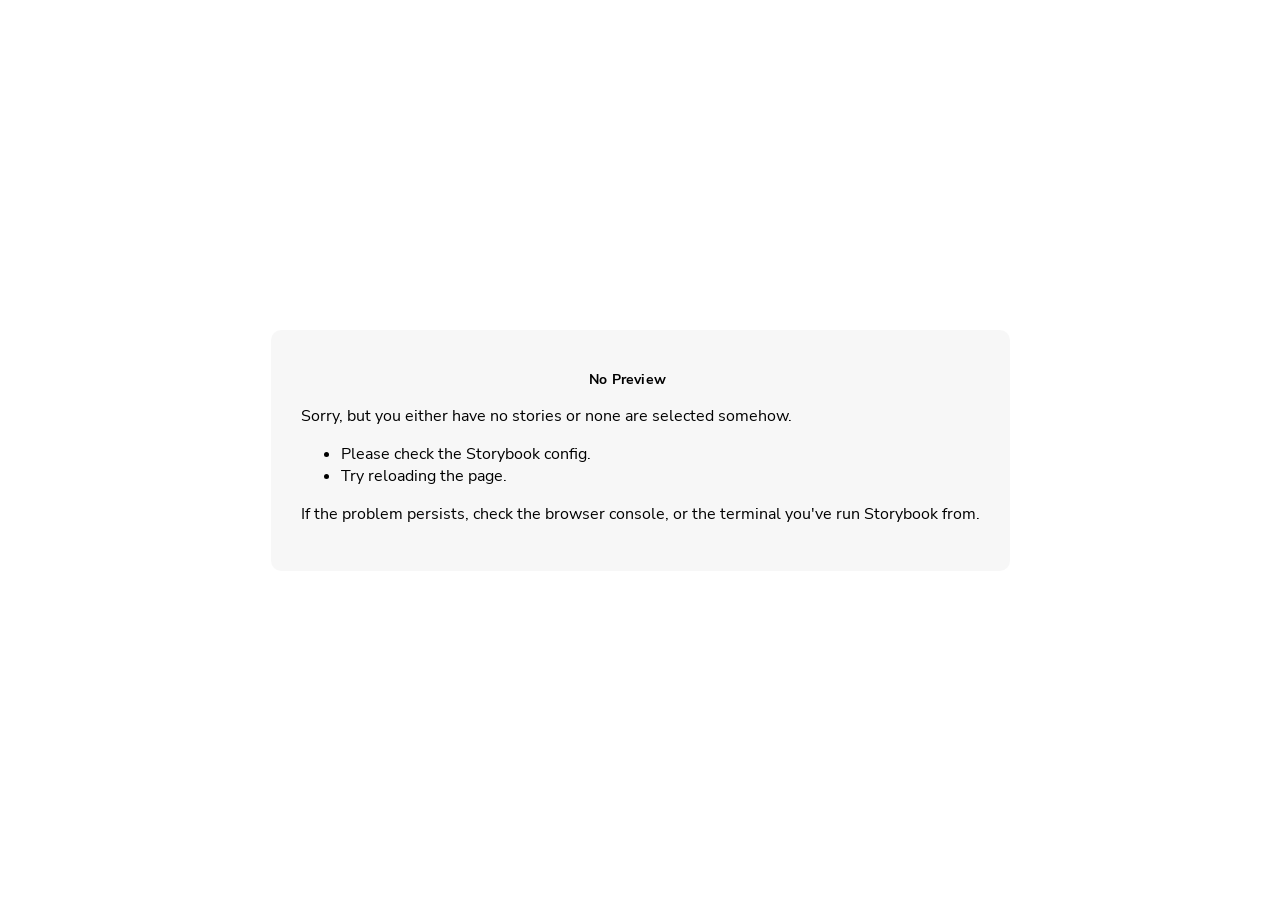
<file: storybook/iframe.html>
<!doctype html><html lang="en"><head><meta charset="utf-8"><title>Webpack App</title><meta name="viewport" content="width=device-width,initial-scale=1"><link rel="prefetch" href="./sb-common-assets/nunito-sans-regular.woff2" as="font" type="font/woff2" crossorigin><link rel="prefetch" href="./sb-common-assets/nunito-sans-italic.woff2" as="font" type="font/woff2" crossorigin><link rel="prefetch" href="./sb-common-assets/nunito-sans-bold.woff2" as="font" type="font/woff2" crossorigin><link rel="prefetch" href="./sb-common-assets/nunito-sans-bold-italic.woff2" as="font" type="font/woff2" crossorigin><link rel="stylesheet" href="./sb-common-assets/fonts.css"><base target="_parent"><style>/* While we aren't showing the main block yet, but still preparing, we want everything the user
     has rendered, which may or may not be in #storybook-root, to be display none */
  .sb-show-preparing-story:not(.sb-show-main) > :not(.sb-preparing-story) {
    display: none;
  }

  .sb-show-preparing-docs:not(.sb-show-main) > :not(.sb-preparing-docs) {
    display: none;
  }

  /* Hide our own blocks when we aren't supposed to be showing them */
  :not(.sb-show-preparing-story) > .sb-preparing-story,
  :not(.sb-show-preparing-docs) > .sb-preparing-docs,
  :not(.sb-show-nopreview) > .sb-nopreview,
  :not(.sb-show-errordisplay) > .sb-errordisplay {
    display: none;
  }

  .sb-show-main.sb-main-centered {
    margin: 0;
    display: flex;
    align-items: center;
    min-height: 100vh;
  }

  .sb-show-main.sb-main-centered #storybook-root {
    box-sizing: border-box;
    margin: auto;
    padding: 1rem;
    max-height: 100%; /* Hack for centering correctly in IE11 */
  }

  /* Vertical centering fix for IE11 */
  @media screen and (-ms-high-contrast: none), (-ms-high-contrast: active) {
    .sb-show-main.sb-main-centered:after {
      content: '';
      min-height: inherit;
      font-size: 0;
    }
  }

  .sb-show-main.sb-main-fullscreen {
    margin: 0;
    padding: 0;
    display: block;
  }

  .sb-show-main.sb-main-padded {
    margin: 0;
    padding: 1rem;
    display: block;
    box-sizing: border-box;
  }

  .sb-wrapper {
    position: fixed;
    top: 0;
    bottom: 0;
    left: 0;
    right: 0;
    padding: 20px;
    font-family: 'Nunito Sans', -apple-system, '.SFNSText-Regular', 'San Francisco',
      BlinkMacSystemFont, 'Segoe UI', 'Helvetica Neue', Helvetica, Arial, sans-serif;
    -webkit-font-smoothing: antialiased;
    overflow: auto;
  }

  .sb-heading {
    font-size: 14px;
    font-weight: 600;
    letter-spacing: 0.2px;
    margin: 10px 0;
    padding-right: 25px;
  }

  .sb-nopreview {
    display: flex;
    align-content: center;
    justify-content: center;
  }

  .sb-nopreview_main {
    margin: auto;
    padding: 30px;
    border-radius: 10px;
    background: rgba(0, 0, 0, 0.03);
  }

  .sb-nopreview_heading {
    text-align: center;
  }

  .sb-errordisplay {
    border: 20px solid rgb(187, 49, 49);
    background: #222;
    color: #fff;
    z-index: 999999;
  }

  .sb-errordisplay_code {
    padding: 10px;
    background: #000;
    color: #eee;
    font-family: 'Operator Mono', 'Fira Code Retina', 'Fira Code', 'FiraCode-Retina', 'Andale Mono',
      'Lucida Console', Consolas, Monaco, monospace;
  }

  .sb-errordisplay pre {
    white-space: pre-wrap;
  }

  @-webkit-keyframes sb-rotate360 {
    from {
      transform: rotate(0deg);
    }
    to {
      transform: rotate(360deg);
    }
  }
  @keyframes sb-rotate360 {
    from {
      transform: rotate(0deg);
    }
    to {
      transform: rotate(360deg);
    }
  }
  @-webkit-keyframes sb-glow {
    0%,
    100% {
      opacity: 1;
    }
    50% {
      opacity: 0.4;
    }
  }
  @keyframes sb-glow {
    0%,
    100% {
      opacity: 1;
    }
    50% {
      opacity: 0.4;
    }
  }

  /* We display the preparing loaders *over* the rendering story */
  .sb-preparing-story,
  .sb-preparing-docs {
    background-color: white;
    /* Maximum possible z-index. It would be better to use stacking contexts to ensure it's always
    on top, but this isn't possible as it would require making CSS changes that could affect user code */
    z-index: 2147483647;
  }

  .sb-loader {
    -webkit-animation: sb-rotate360 0.7s linear infinite;
    animation: sb-rotate360 0.7s linear infinite;
    border-color: rgba(97, 97, 97, 0.29);
    border-radius: 50%;
    border-style: solid;
    border-top-color: #646464;
    border-width: 2px;
    display: inline-block;
    height: 32px;
    left: 50%;
    margin-left: -16px;
    margin-top: -16px;
    mix-blend-mode: difference;
    overflow: hidden;
    position: absolute;
    top: 50%;
    transition: all 200ms ease-out;
    vertical-align: top;
    width: 32px;
    z-index: 4;
  }

  .sb-previewBlock {
    background: #fff;
    border: 1px solid rgba(0, 0, 0, 0.1);
    border-radius: 4px;
    box-shadow: rgba(0, 0, 0, 0.1) 0 1px 3px 0;
    margin: 25px auto 40px;
    max-width: 600px;
  }

  .sb-previewBlock_header {
    align-items: center;
    box-shadow: rgba(0, 0, 0, 0.1) 0 -1px 0 0 inset;
    display: flex;
    gap: 14px;
    height: 40px;
    padding: 0 12px;
  }

  .sb-previewBlock_icon {
    -webkit-animation: sb-glow 1.5s ease-in-out infinite;
    animation: sb-glow 1.5s ease-in-out infinite;
    background: #e6e6e6;
    height: 14px;
    width: 14px;
  }
  .sb-previewBlock_icon:last-child {
    margin-left: auto;
  }

  .sb-previewBlock_body {
    -webkit-animation: sb-glow 1.5s ease-in-out infinite;
    animation: sb-glow 1.5s ease-in-out infinite;
    height: 182px;
    position: relative;
  }

  .sb-argstableBlock {
    border-collapse: collapse;
    border-spacing: 0;
    font-size: 13px;
    line-height: 20px;
    margin: 25px auto 40px;
    max-width: 600px;
    text-align: left;
    width: 100%;
  }
  .sb-argstableBlock th:first-of-type,
  .sb-argstableBlock td:first-of-type {
    padding-left: 20px;
  }
  .sb-argstableBlock th:nth-of-type(2),
  .sb-argstableBlock td:nth-of-type(2) {
    width: 35%;
  }
  .sb-argstableBlock th:nth-of-type(3),
  .sb-argstableBlock td:nth-of-type(3) {
    width: 15%;
  }
  .sb-argstableBlock th:last-of-type,
  .sb-argstableBlock td:last-of-type {
    width: 25%;
    padding-right: 20px;
  }
  .sb-argstableBlock th span,
  .sb-argstableBlock td span {
    -webkit-animation: sb-glow 1.5s ease-in-out infinite;
    animation: sb-glow 1.5s ease-in-out infinite;
    background-color: rgba(0, 0, 0, 0.1);
    border-radius: 0;
    box-shadow: none;
    color: transparent;
  }
  .sb-argstableBlock th {
    padding: 10px 15px;
  }

  .sb-argstableBlock-body {
    border-radius: 4px;
    box-shadow: rgba(0, 0, 0, 0.1) 0 1px 3px 1px, rgba(0, 0, 0, 0.065) 0 0 0 1px;
  }
  .sb-argstableBlock-body tr {
    background: transparent;
    overflow: hidden;
  }
  .sb-argstableBlock-body tr:not(:first-child) {
    border-top: 1px solid #e6e6e6;
  }
  .sb-argstableBlock-body tr:first-child td:first-child {
    border-top-left-radius: 4px;
  }
  .sb-argstableBlock-body tr:first-child td:last-child {
    border-top-right-radius: 4px;
  }
  .sb-argstableBlock-body tr:last-child td:first-child {
    border-bottom-left-radius: 4px;
  }
  .sb-argstableBlock-body tr:last-child td:last-child {
    border-bottom-right-radius: 4px;
  }
  .sb-argstableBlock-body td {
    background: #fff;
    padding-bottom: 10px;
    padding-top: 10px;
    vertical-align: top;
  }
  .sb-argstableBlock-body td:not(:first-of-type) {
    padding-left: 15px;
    padding-right: 15px;
  }
  .sb-argstableBlock-body button {
    -webkit-animation: sb-glow 1.5s ease-in-out infinite;
    animation: sb-glow 1.5s ease-in-out infinite;
    background-color: rgba(0, 0, 0, 0.1);
    border: 0;
    border-radius: 0;
    box-shadow: none;
    color: transparent;
    display: inline;
    font-size: 12px;
    line-height: 1;
    padding: 10px 16px;
  }

  .sb-argstableBlock-summary {
    margin-top: 4px;
  }

  .sb-argstableBlock-code {
    margin-right: 4px;
    margin-bottom: 4px;
    padding: 2px 5px;
  }</style><script>/* globals window */
  /* eslint-disable no-underscore-dangle */
  try {
    if (window.top !== window) {
      window.__REACT_DEVTOOLS_GLOBAL_HOOK__ = window.top.__REACT_DEVTOOLS_GLOBAL_HOOK__;
      window.__VUE_DEVTOOLS_GLOBAL_HOOK__ = window.top.__VUE_DEVTOOLS_GLOBAL_HOOK__;
      window.top.__VUE_DEVTOOLS_CONTEXT__ = window.document;
    }
  } catch (e) {
    // eslint-disable-next-line no-console
    console.warn('unable to connect to top frame for connecting dev tools');
  }</script><style>#storybook-root[hidden],
      #storybook-docs[hidden] {
        display: none !important;
      }</style></head><body><div class="sb-preparing-story sb-wrapper"><div class="sb-loader"></div></div><div class="sb-preparing-docs sb-wrapper"><div class="sb-previewBlock"><div class="sb-previewBlock_header"><div class="sb-previewBlock_icon"></div><div class="sb-previewBlock_icon"></div><div class="sb-previewBlock_icon"></div><div class="sb-previewBlock_icon"></div></div><div class="sb-previewBlock_body"><div class="sb-loader"></div></div></div><table aria-hidden="true" class="sb-argstableBlock"><thead class="sb-argstableBlock-head"><tr><th><span>Name</span></th><th><span>Description</span></th><th><span>Default</span></th><th><span>Control</span></th></tr></thead><tbody class="sb-argstableBlock-body"><tr><td><span>propertyName</span><span title="Required">*</span></td><td><div><span>This is a short description</span></div><div class="sb-argstableBlock-summary"><div><span class="sb-argstableBlock-code">summary</span></div></div></td><td><div><span class="sb-argstableBlock-code">defaultValue</span></div></td><td><button>Set string</button></td></tr><tr><td><span>propertyName</span><span>*</span></td><td><div><span>This is a short description</span></div><div class="sb-argstableBlock-summary"><div><span class="sb-argstableBlock-code">summary</span></div></div></td><td><div><span class="sb-argstableBlock-code">defaultValue</span></div></td><td><button>Set string</button></td></tr><tr><td><span>propertyName</span><span>*</span></td><td><div><span>This is a short description</span></div><div class="sb-argstableBlock-summary"><div><span class="sb-argstableBlock-code">summary</span></div></div></td><td><div><span class="sb-argstableBlock-code">defaultValue</span></div></td><td><button>Set string</button></td></tr></tbody></table></div><div class="sb-nopreview sb-wrapper"><div class="sb-nopreview_main"><h1 class="sb-nopreview_heading sb-heading">No Preview</h1><p>Sorry, but you either have no stories or none are selected somehow.</p><ul><li>Please check the Storybook config.</li><li>Try reloading the page.</li></ul><p>If the problem persists, check the browser console, or the terminal you've run Storybook from.</p></div></div><div class="sb-errordisplay sb-wrapper"><pre id="error-message" class="sb-heading"></pre><pre class="sb-errordisplay_code"><code id="error-stack"></code></pre></div><div id="storybook-root"></div><div id="storybook-docs"></div><script>window['CONFIG_TYPE'] = "PRODUCTION";
          
      
          
            window['LOGLEVEL'] = "info";
          
      
          
            window['FRAMEWORK_OPTIONS'] = {"name":"@storybook/react-webpack5","options":{"legacyRootApi":true}};
          
      
          
      
          
            window['FEATURES'] = {"warnOnLegacyHierarchySeparator":true,"buildStoriesJson":false,"storyStoreV7":true,"argTypeTargetsV7":true,"legacyDecoratorFileOrder":false};
          
      
          
      
          
            window['STORIES'] = [{"titlePrefix":"","directory":"./src","files":"**/*.stories.@(ts|tsx)","importPathMatcher":"^\\.[\\\\/](?:src(?:\\/(?!\\.)(?:(?:(?!(?:^|\\/)\\.).)*?)\\/|\\/|$)(?!\\.)(?=.)[^/]*?\\.stories\\.(ts|tsx))$"}];
          
      
          
            window['DOCS_OPTIONS'] = {"defaultName":"Docs","autodocs":"tag"};</script><script type="module">import './sb-preview/runtime.js';

      
      import './runtime~main.dc3961b7.iframe.bundle.js';
      
      import './198.3644c686.iframe.bundle.js';
      
      import './main.3f758e57.iframe.bundle.js';</script></body></html>
</file>
<file: storybook/sb-common-assets/fonts.css>
@font-face {
  font-family: 'Nunito Sans';
  font-style: normal;
  font-weight: 400;
  font-display: swap;
  src: url('./nunito-sans-regular.woff2') format('woff2');
}

@font-face {
  font-family: 'Nunito Sans';
  font-style: italic;
  font-weight: 400;
  font-display: swap;
  src: url('./nunito-sans-italic.woff2') format('woff2');
}

@font-face {
  font-family: 'Nunito Sans';
  font-style: normal;
  font-weight: 700;
  font-display: swap;
  src: url('./nunito-sans-bold.woff2') format('woff2');
}

@font-face {
  font-family: 'Nunito Sans';
  font-style: italic;
  font-weight: 700;
  font-display: swap;
  src: url('./nunito-sans-bold-italic.woff2') format('woff2');
}
</file>
